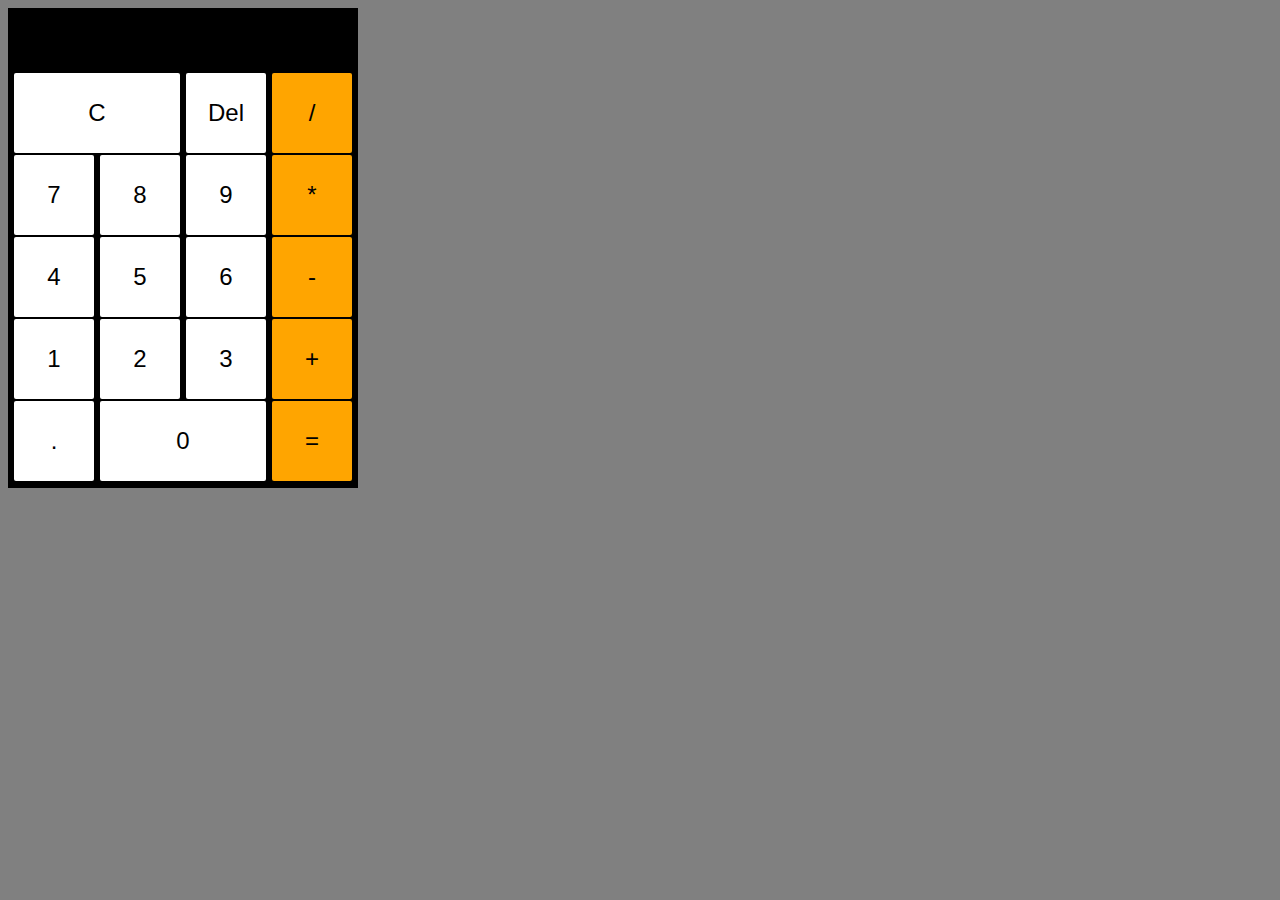
<file: calculator/index.html>
<!DOCTYPE html>
<html lang="en">
  <head>
    <meta charset="UTF-8" />
    <meta name="viewport" content="width=device-width, initial-scale=1.0" />
    <title>Document</title>
    <script src="script.js" defer></script>
    <link rel="stylesheet" href="style.css" />
  </head>
  <body>
    <div id="wrapper">
      <!-- <section id="result">0</section> -->
      <input id="result" readonly />
      <section>
        <div id="red">
          <button onclick="clearDispley()" class="duplo">C</button>
          <button onclick="deleteLast()" id="kopce">Del</button>
          <button onclick="display('/')" id="kopce">/</button>
        </div>
        <div id="red">
          <button onclick="display('7')" id="kopce">7</button>
          <button onclick="display('8')" id="kopce">8</button>
          <button onclick="display('9')" id="kopce">9</button>
          <button onclick="display('*')" id="kopce">*</button>
        </div>
        <div id="red">
          <button onclick="display('4')" id="kopce">4</button>
          <button onclick="display('5')" id="kopce">5</button>
          <button onclick="display('6')" id="kopce">6</button>
          <button onclick="display('-')" id="kopce">-</button>
        </div>
        <div id="red">
          <button onclick="display('1')" id="kopce">1</button>
          <button onclick="display('2')" id="kopce">2</button>
          <button onclick="display('3')" id="kopce">3</button>
          <button onclick="display('+')" id="kopce">+</button>
        </div>
        <div id="red">
          <button onclick="display('.')" id="kopce">.</button>
          <button onclick="display('0')" class="duplo">0</button>
          <button onclick="calculate()" id="kopce">=</button>
        </div>
      </section>
    </div>
  </body>
</html>
</file>
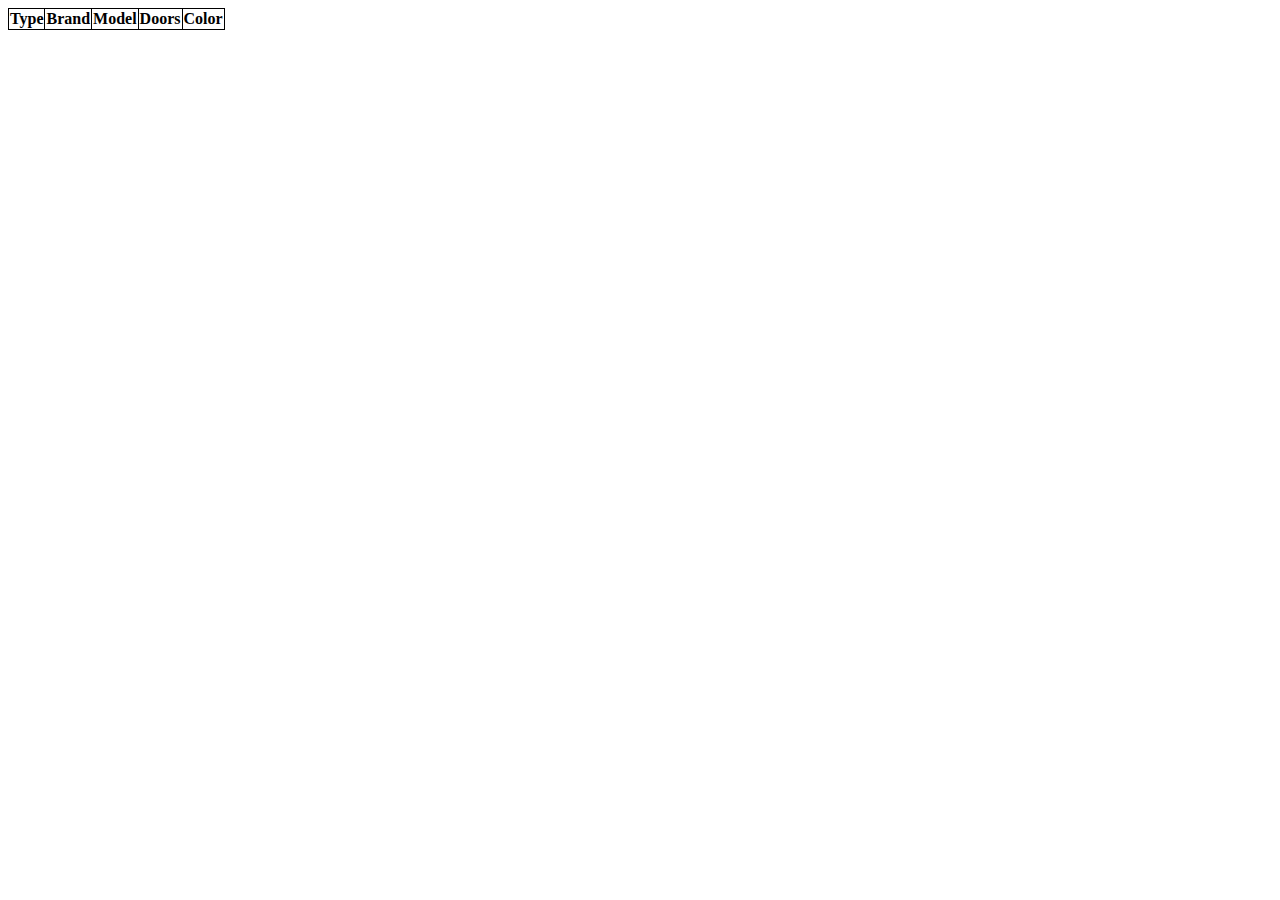
<file: cars json/index.html>
<!DOCTYPE html>
<html lang="en">
  <head>
    <meta charset="UTF-8" />
    <meta name="viewport" content="width=device-width, initial-scale=1.0" />
    <title></title>
    <script src="script.js" defer></script>
  </head>
  <style>
    table,
    th,
    td {
      border: 1px solid black;
      border-collapse: collapse;
    }
  </style>
  <body>
    <table id="carsTable">
      <thead>
        <tr>
          <th>Type</th>
          <th>Brand</th>
          <th>Model</th>
          <th>Doors</th>
          <th>Color</th>
        </tr>
      </thead>
      <tbody></tbody>
    </table>
  </body>
</html>
</file>
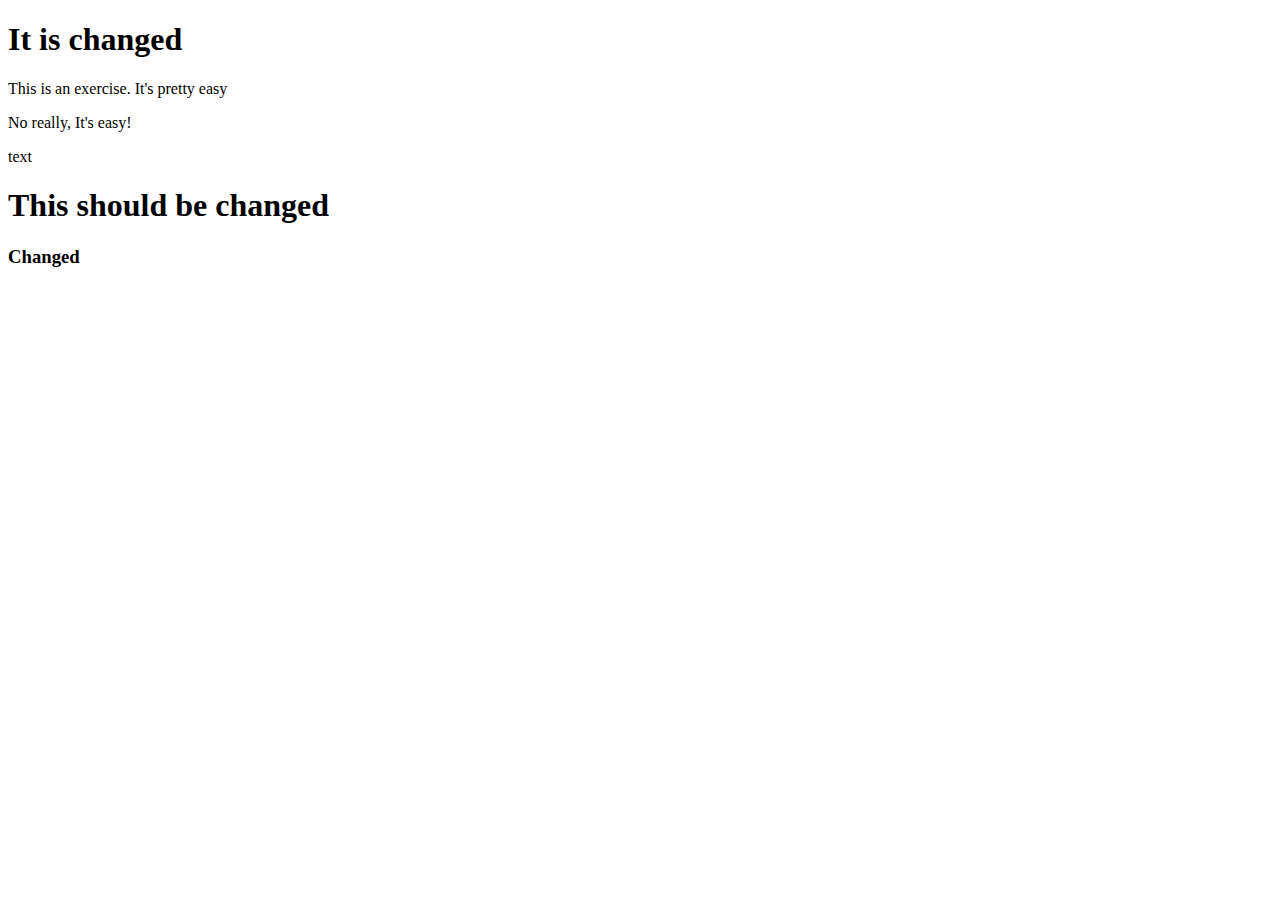
<file: chas 7 domasno/excercise/index.html>
<!DOCTYPE html>
<html lang="en">
  <head>
    <meta charset="UTF-8" />
    <meta name="viewport" content="width=device-width, initial-scale=1.0" />
    <title>Document</title>
  </head>
  <body>
    <div id="first" class="aDiv">
      <h1 id="myTitle">Yea! Cool page</h1>
      <p class="paragraph">This is an exercise. It's pretty easy</p>
    </div>
    <div class="anotherDiv">
      <p class="paragraph second">No really, It's easy!</p>
      <text> It's about selecting elements and </text>
    </div>
    <div>
      <h1>This should be changed</h1>
      <h3>And also this!</h3>
    </div>

    <script src="script.js"></script>
  </body>
</html>
</file>
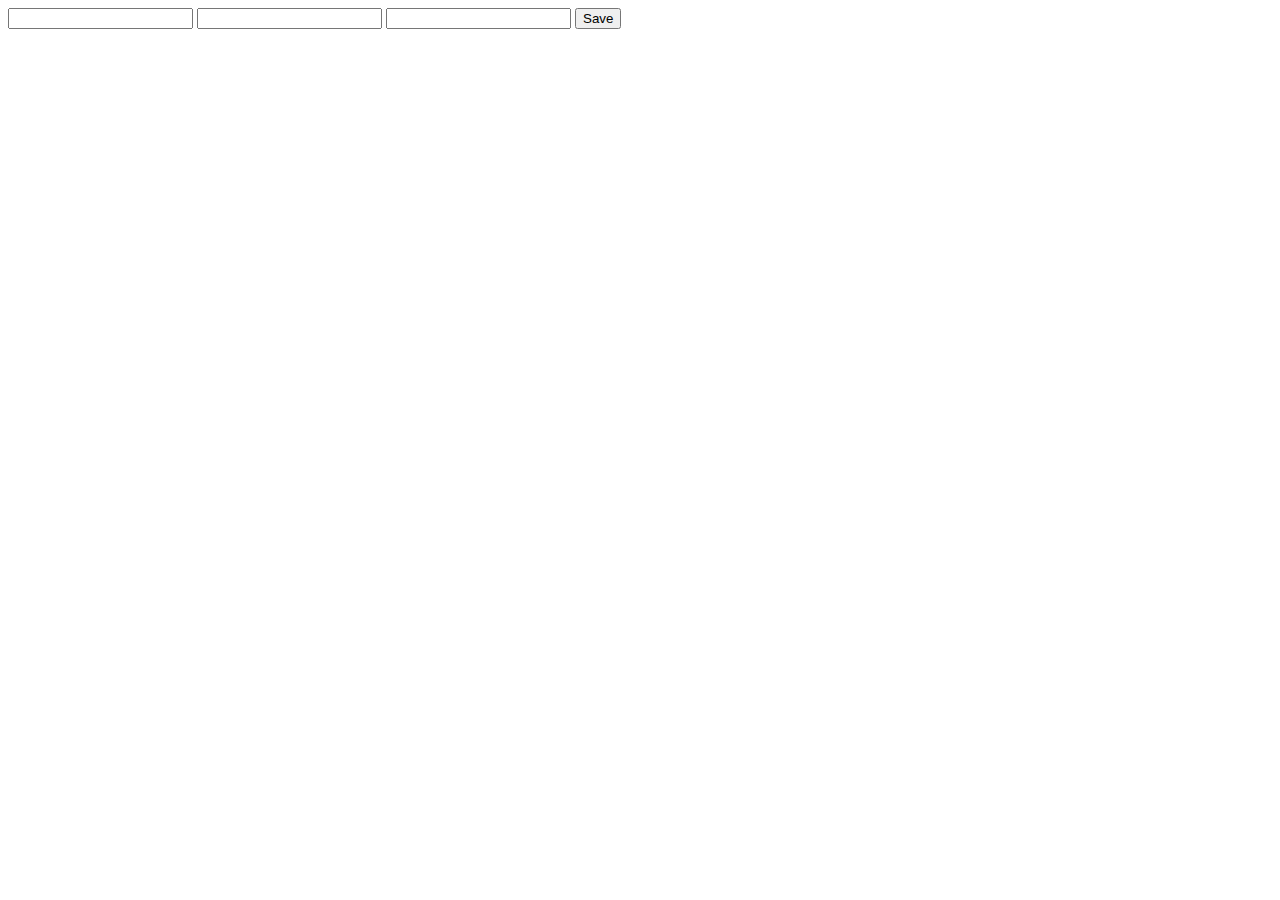
<file: chas 7 domasno/exercise-three/index.html>
<!DOCTYPE html>
<html lang="en">
  <head>
    <meta charset="UTF-8" />
    <meta name="viewport" content="width=device-width, initial-scale=1.0" />
    <title>Document</title>
    <script src="script.js" defer></script>
  </head>
  <body>
    <input type="text" id="firstName" />
    <input type="text" id="lastName" />
    <input type="number" id="age" />

    <button onclick="saveStudent()">Save</button>
  </body>
</html>
</file>
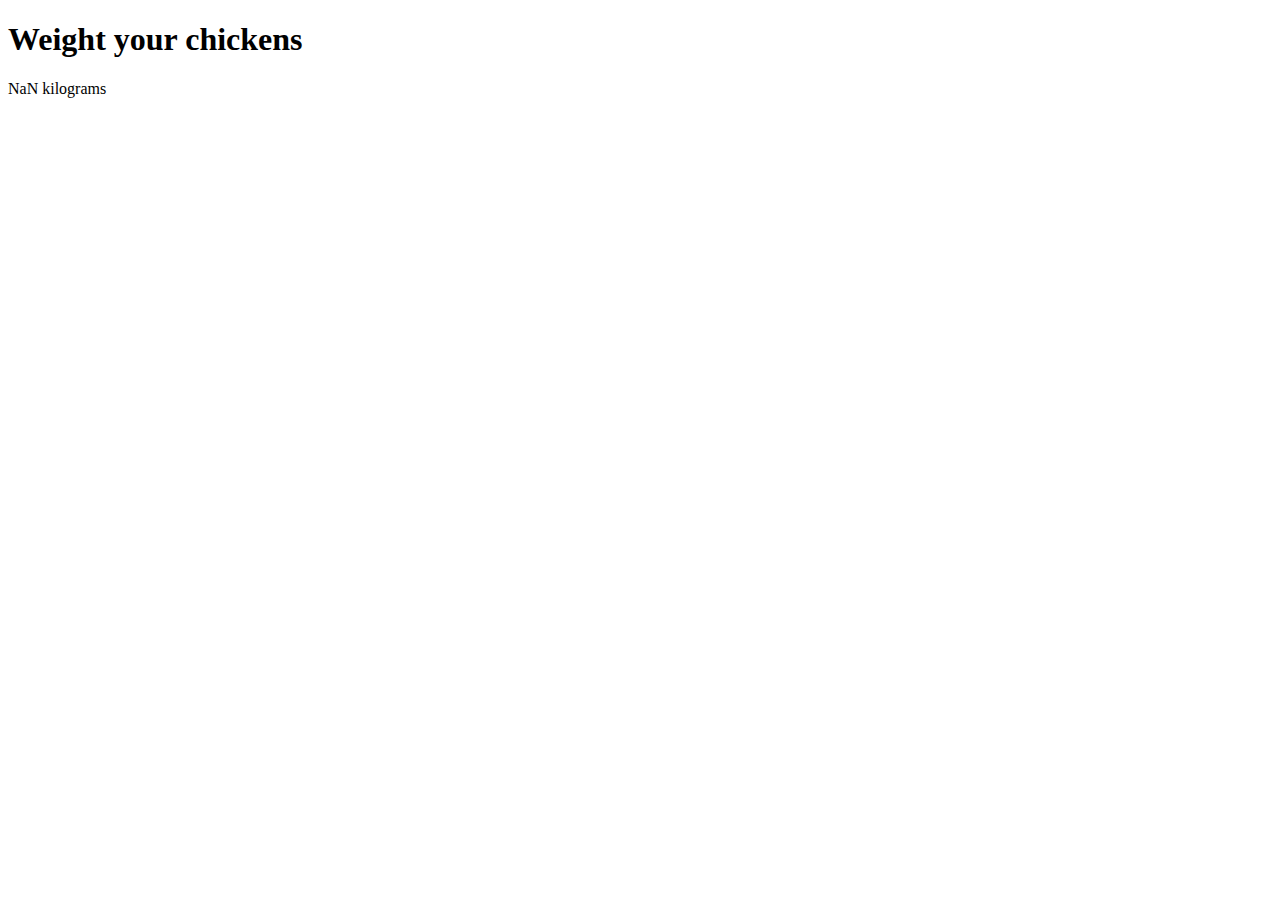
<file: chas 7 domasno/exercise-two/index.html>
<!DOCTYPE html>
<html lang="en">
  <head>
    <meta charset="UTF-8" />
    <meta name="viewport" content="width=device-width, initial-scale=1.0" />
    <title>Document</title>
  </head>
  <body>
    <h1 id="title">Weight your chickens</h1>
    <p id="result"></p>

    <script src="script.js"></script>
  </body>
</html>
</file>
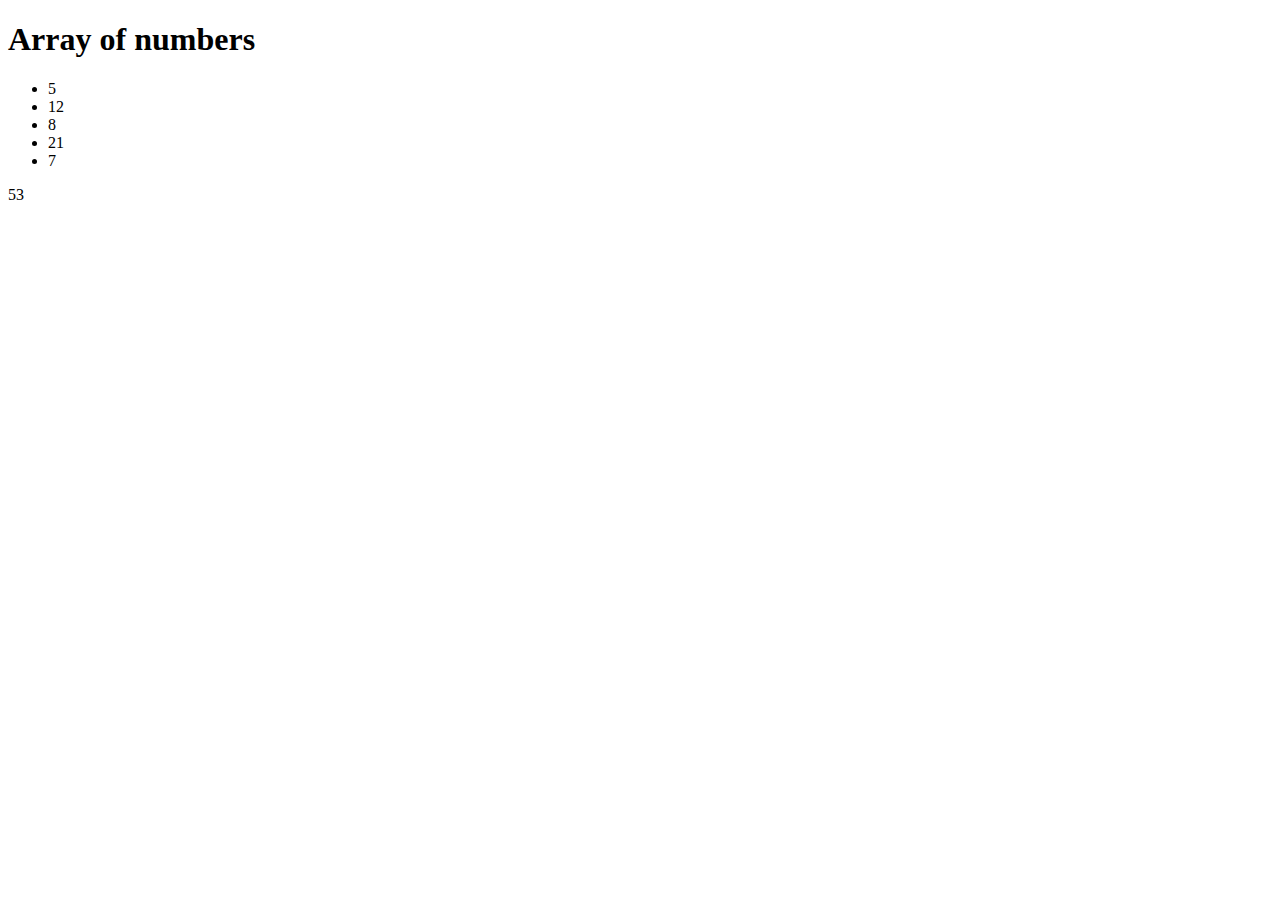
<file: chas 7 domasno/homework-two/index.html>
<!DOCTYPE html>
<html lang="en">
  <head>
    <meta charset="UTF-8" />
    <meta name="viewport" content="width=device-width, initial-scale=1.0" />
    <title>Document</title>
  </head>
  <body>
    <h1>Array of numbers</h1>
    <ul id="number-list"></ul>
    <p id="sum"></p>
    <script src="script.js"></script>
  </body>
</html>
</file>
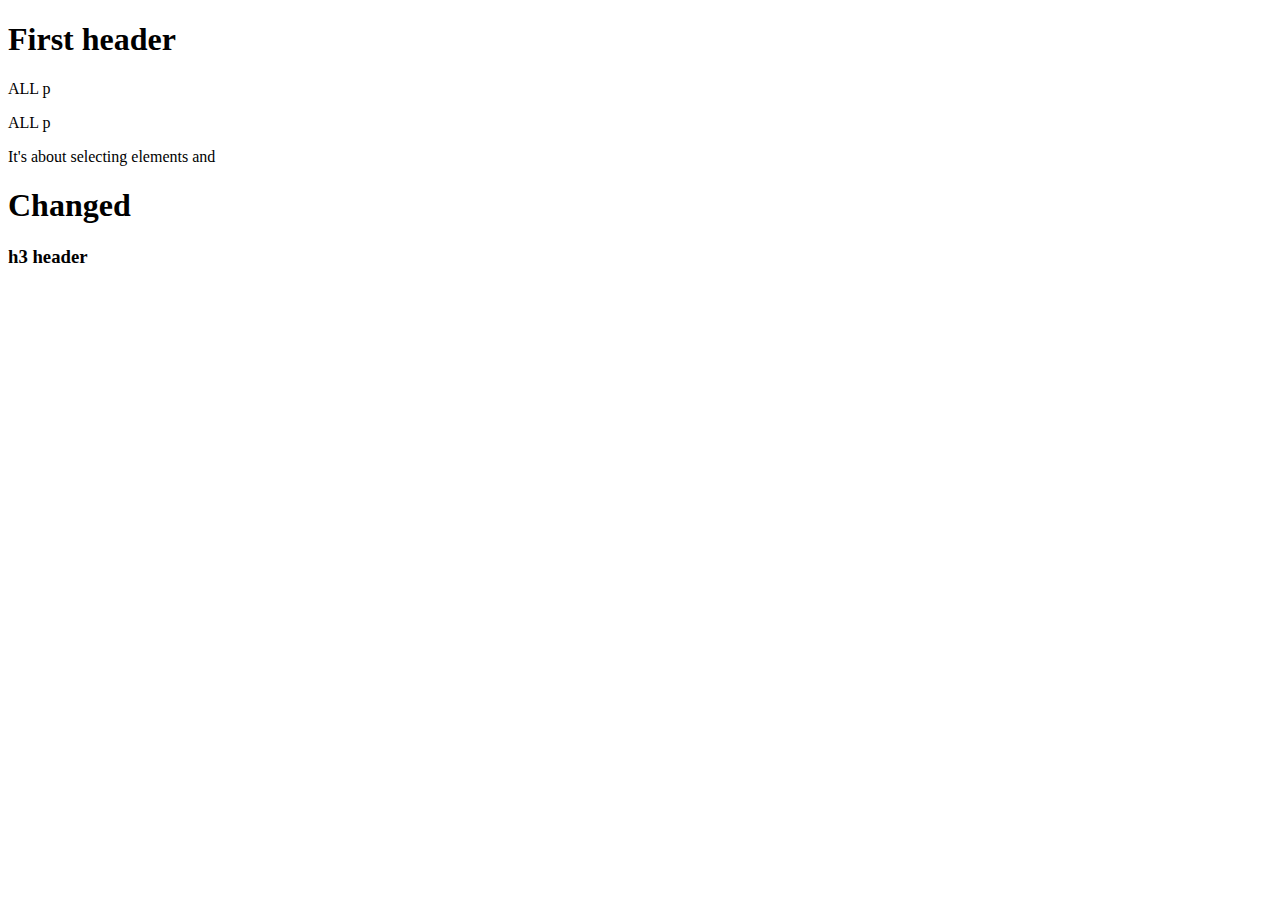
<file: chas 7 domasno/homework/index.html>
<!DOCTYPE html>
<html lang="en">
  <head>
    <meta charset="UTF-8" />
    <meta name="viewport" content="width=device-width, initial-scale=1.0" />
    <title>Document</title>
    <script src="script.js" defer></script>
  </head>
  <body>
    <div id="first" class="aDiv">
      <h1 id="myTitle">Yea! Cool page</h1>
      <p class="paragraph">This is an exercise. It's pretty easy</p>
    </div>
    <div class="anotherDiv">
      <p class="paragraph second">No really, It's easy!</p>
      <text> It's about selecting elements and </text>
    </div>
    <div>
      <h1>This should be changed</h1>
      <h3>And also this!</h3>
    </div>
  </body>
</html>
</file>
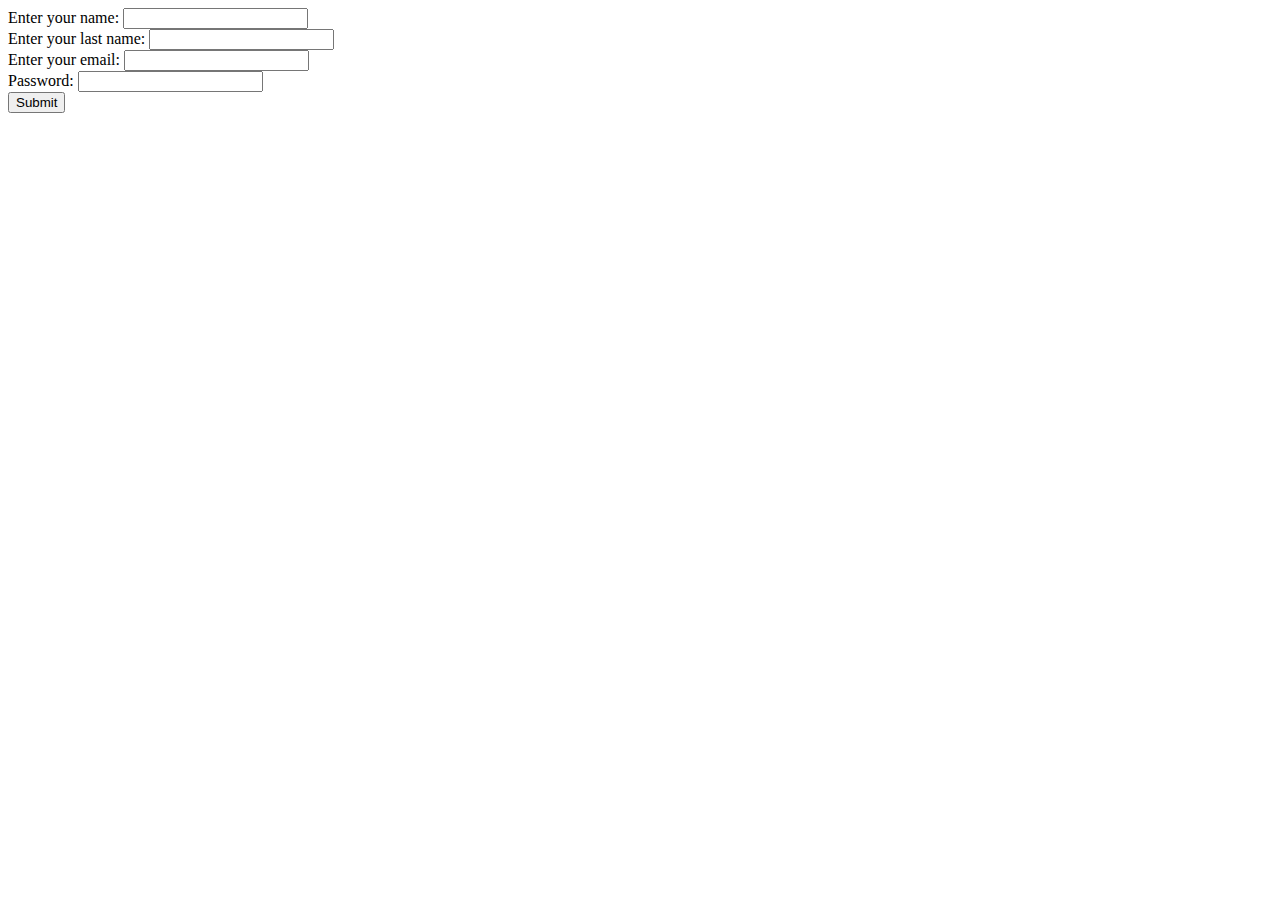
<file: chas 8 domasno/exercise/index.html>
<!DOCTYPE html>
<html lang="en">
  <head>
    <meta charset="UTF-8" />
    <meta name="viewport" content="width=device-width, initial-scale=1.0" />
    <title>Document</title>
    <script src="script.js" defer></script>
  </head>
  <body>
    <label for="nameInput">Enter your name:</label>
    <input type="text" name="nameInput" id="nameInput" />
    <br />
    <label for="lastName">Enter your last name:</label>
    <input type="text" name="lastName" id="lastName" />
    <br />
    <label for="email">Enter your email:</label>
    <input type="text" name="email" id="email" />
    <br />
    <label for="password">Password:</label>
    <input type="password" name="password" id="password" />
    <br />
    <button id="myBtn" onclick="formSubmit()">Submit</button>
    <br />
    <br />
    <p id="output"></p>
  </body>
</html>
</file>
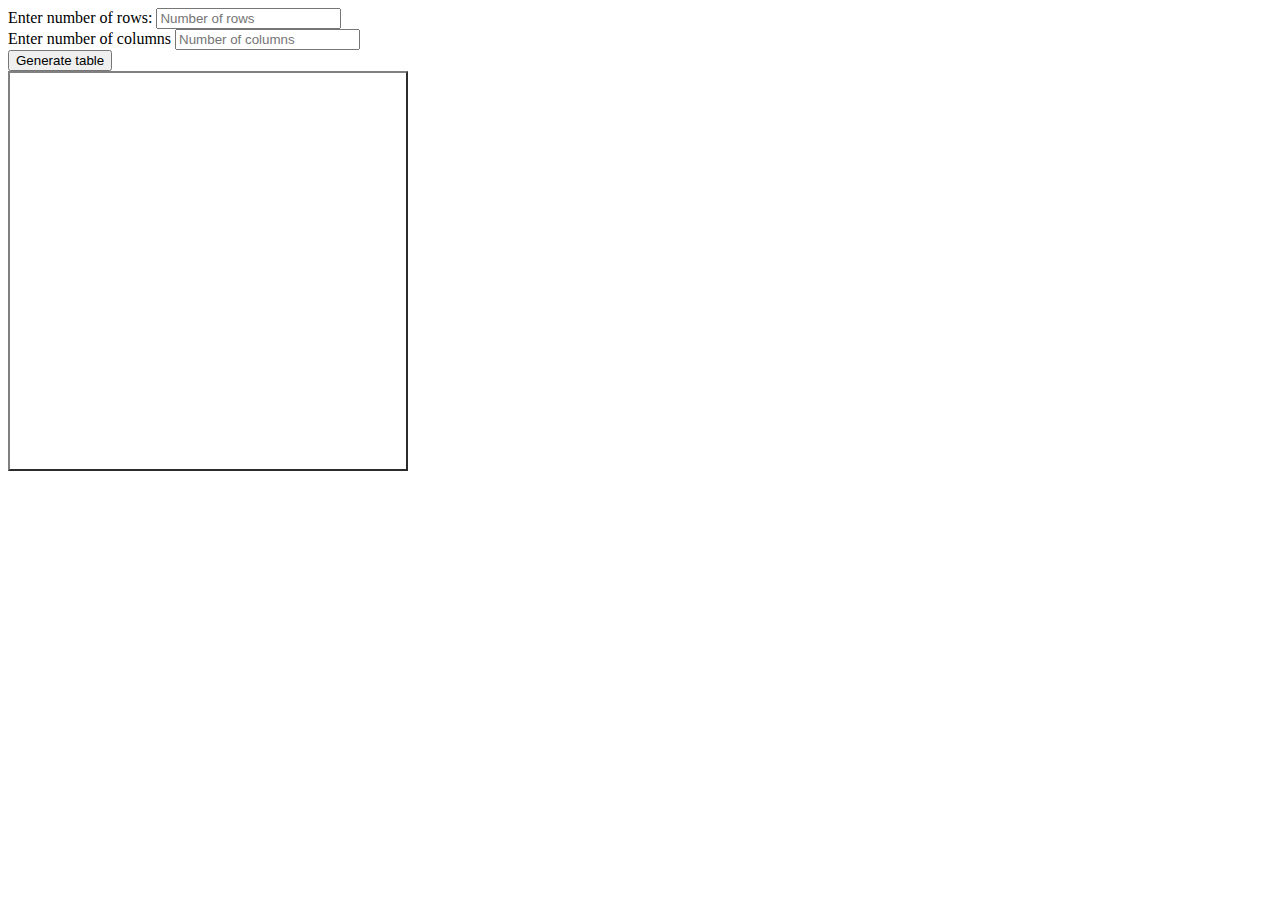
<file: chas 8 domasno/homework/index.html>
<!DOCTYPE html>
<html lang="en">
  <head>
    <meta charset="UTF-8" />
    <meta name="viewport" content="width=device-width, initial-scale=1.0" />
    <title>Document</title>
    <script src="script.js" defer></script>
  </head>
  <body>
    <label for="rows">Enter number of rows:</label>
    <input type="number" id="rows" placeholder="Number of rows" />
    <br />
    <label for="cols">Enter number of columns</label>
    <input type="number" id="cols" placeholder="Number of columns" />
    <br />
    <button onclick="generateTable()">Generate table</button>

    <table id="table" border="2" width="400px" height="400px"></table>
  </body>
</html>
</file>
<file: calculator/style.css>
html {
  background-color: grey;
  margin: 0;
  padding: 0;
}
#wrapper {
  background-color: black;
  width: 350px;
  height: 480px;
  text-align: center;
}
#result {
  color: white;
  background-color: black;
  width: 340px;
  height: 60px;
  border: 1px solid black;
  text-align: right;
  font-size: 25px;
}
#red {
}
#kopce {
  width: 80px;
  height: 80px;
  font-size: 24px;
  margin: 1px;
  background-color: white;
  color: black;
  border: none;
  cursor: pointer;
  border-radius: 2px;
}
#kopce:last-child {
  background-color: orange;
}
.duplo {
  width: 166px;
  height: 80px;
  font-size: 24px;
  margin: 1px;
  background-color: white;
  color: black;
  border: none;
  cursor: pointer;
  border-radius: 2px;
}
</file>
